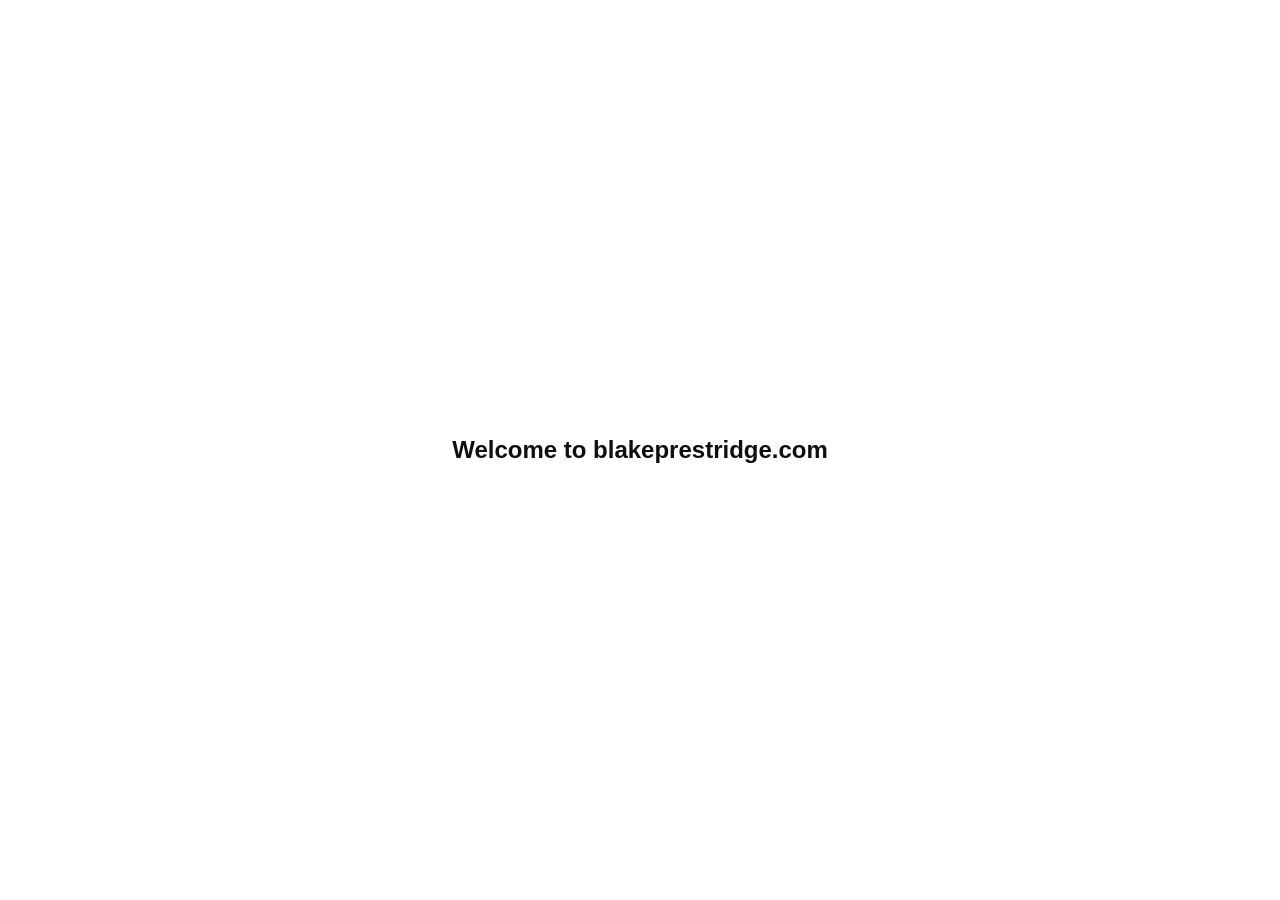
<file: index.html>
<!DOCTYPE html>
<html lang="en">
<head>
  <meta charset="UTF-8" />
  <meta name="viewport" content="width=device-width, initial-scale=1.0" />
  <title>blakeprestridge.com</title>
  <style>
    body {
      margin: 0;
      height: 100vh;
      display: flex;
      align-items: center;
      justify-content: center;
      font-family: sans-serif;
      background: #fff;
      color: #0D0F11;
    }
    h1 {
      font-size: 1.5rem;
      font-weight: 600;
    }
  </style>
</head>
<body>
  <h1>Welcome to blakeprestridge.com</h1>
</body>
</html>
</file>
